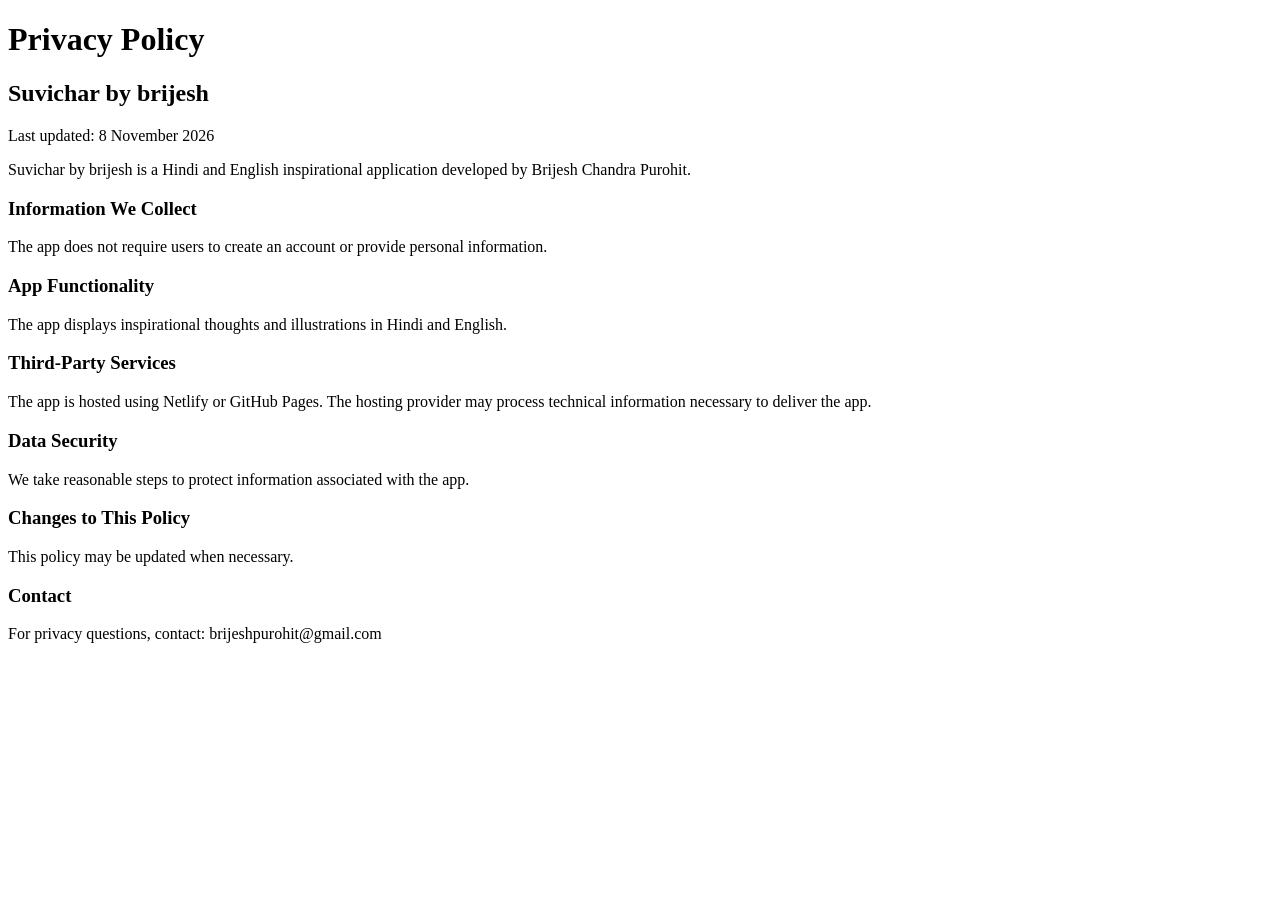
<file: privacy.html>
<!DOCTYPE html>
<html lang="en">
<head>
<meta charset="UTF-8">
<meta name="viewport" content="width=device-width, initial-scale=1">
<title>Privacy Policy - Suvichar by brijesh</title>
</head>
<body>
<h1>Privacy Policy</h1>
<h2>Suvichar by brijesh</h2>
<p>Last updated: 8 November 2026</p>

<p>Suvichar by brijesh is a Hindi and English
inspirational application developed by
Brijesh Chandra Purohit.</p>

<h3>Information We Collect</h3>
<p>The app does not require users to create
an account or provide personal information.</p>

<h3>App Functionality</h3>
<p>The app displays inspirational thoughts
and illustrations in Hindi and English.</p>

<h3>Third-Party Services</h3>
<p>The app is hosted using Netlify or GitHub Pages.
The hosting provider may process technical
information necessary to deliver the app.</p>

<h3>Data Security</h3>
<p>We take reasonable steps to protect
information associated with the app.</p>

<h3>Changes to This Policy</h3>
<p>This policy may be updated when necessary.</p>

<h3>Contact</h3>
<p>For privacy questions, contact:
brijeshpurohit@gmail.com</p>
</body>
</html>
</file>
